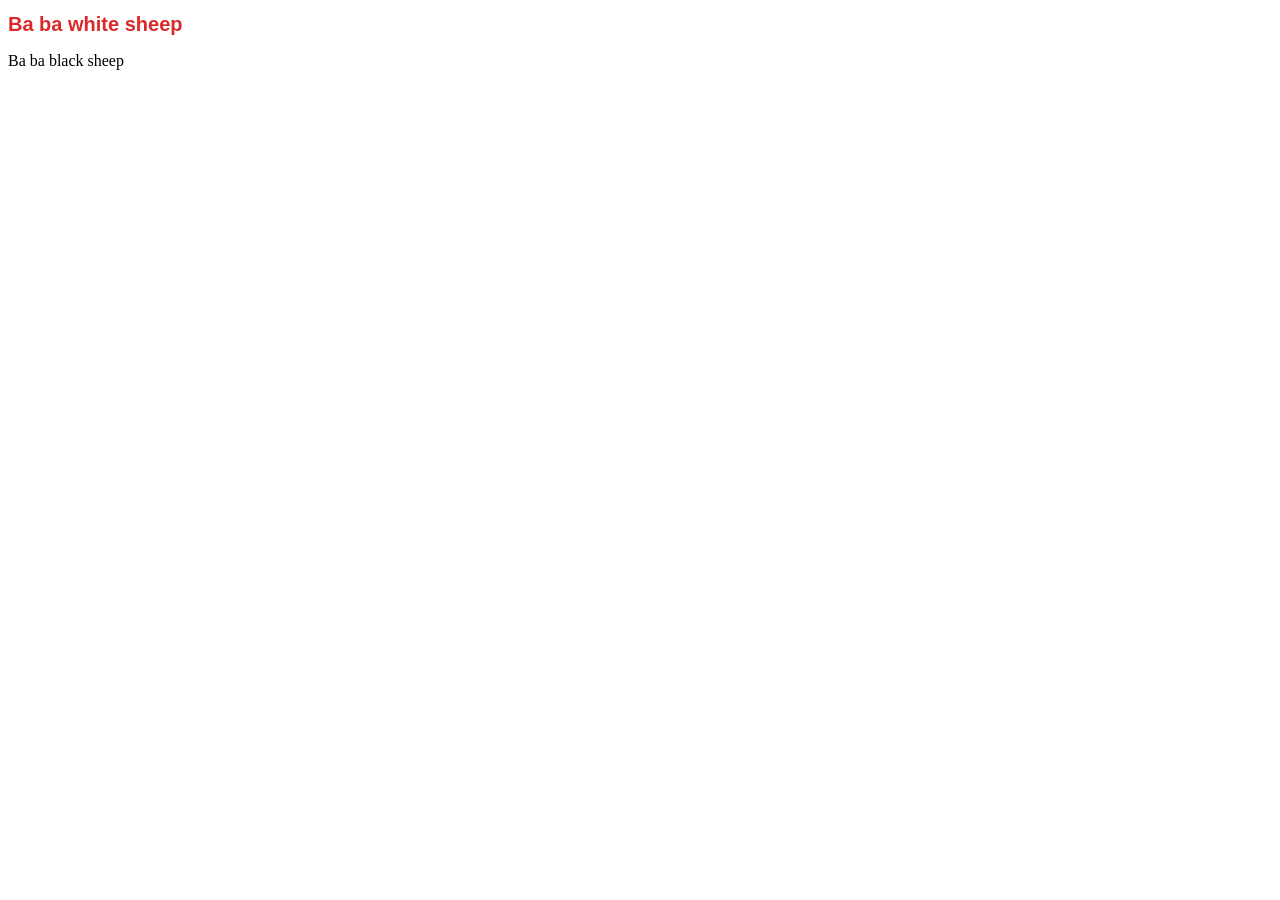
<file: index.html>
<!DOCTYPE html>
<html lang="en">
<head>
    <meta charset="UTF-8">
    <meta name="viewport" content="width=device-width, initial-scale=1.0">
    <title>Document</title>
    <link rel="stylesheet" href="index.css" />

</head>
<body>
    



    <h1 id="myH">
        Hello welcome to the website
    </h1>


    <p id="myP">
        Hi this is a paragraph
    </p>


    <script src="script.js">
        
    </script>
</body>
</html>
</file>
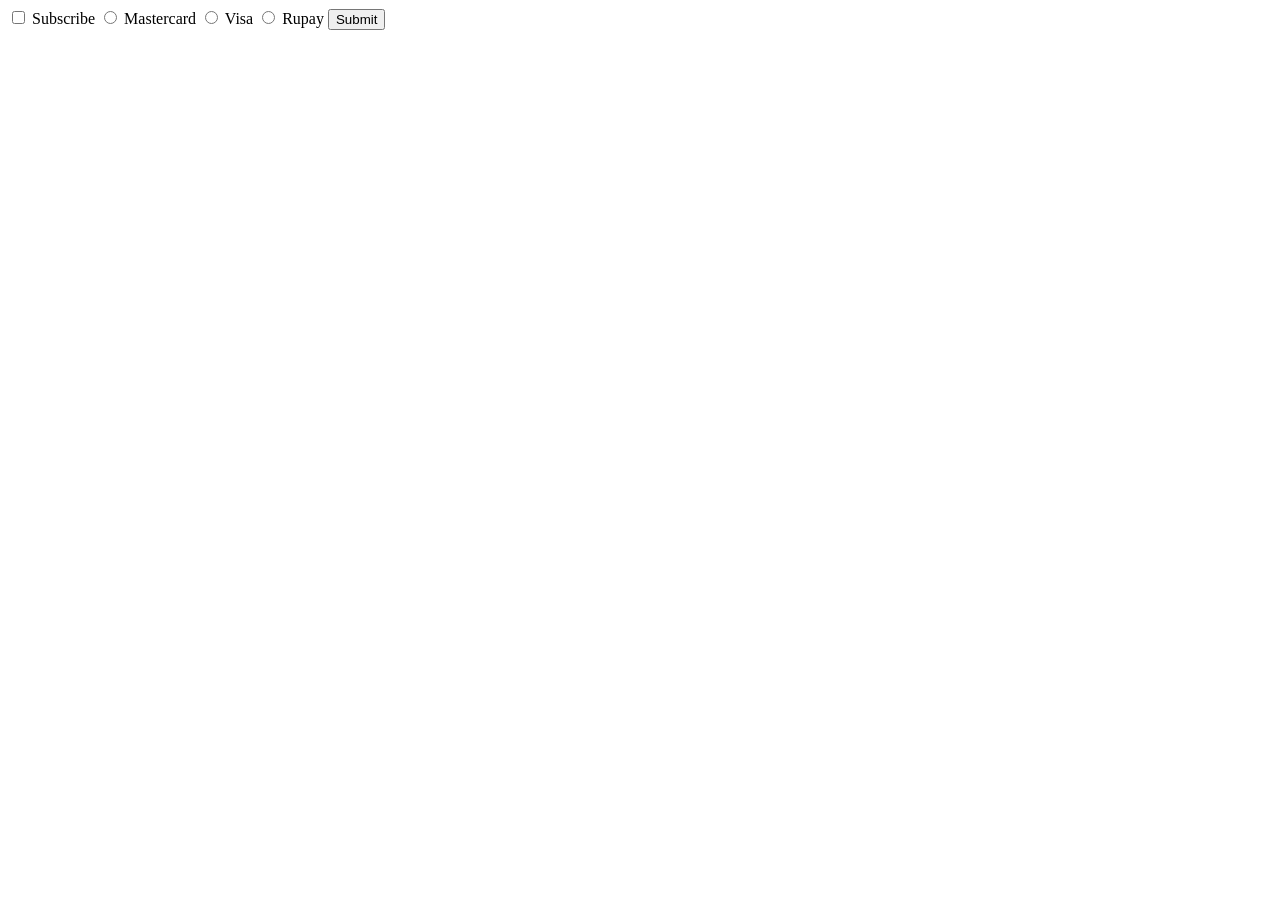
<file: checkedproperty.html>
<!DOCTYPE html>
<html lang="en">
<head>
    <meta charset="UTF-8">
    <meta name="viewport" content="width=device-width, initial-scale=1.0">
    <title>Document</title>
</head>
<body>
    


    <input type="checkbox"   id="subscribe"/>
    <label for="subscribe">
Subscribe
    </label>


    <input type="radio" id="mastercard"  name="card"/>
    <label for="mastercard">Mastercard</label>
   <input type="radio" id="visa"  name="card"/>
    <label for="visa">Visa</label>
    <input type="radio" id="rupay"  name="card"/>
    <label for="rupay">Rupay</label>


    <button id="submit">
        Submit
    </button>


    <script src="checkedproperty.js">

    </script>
</body>
</html>
</file>
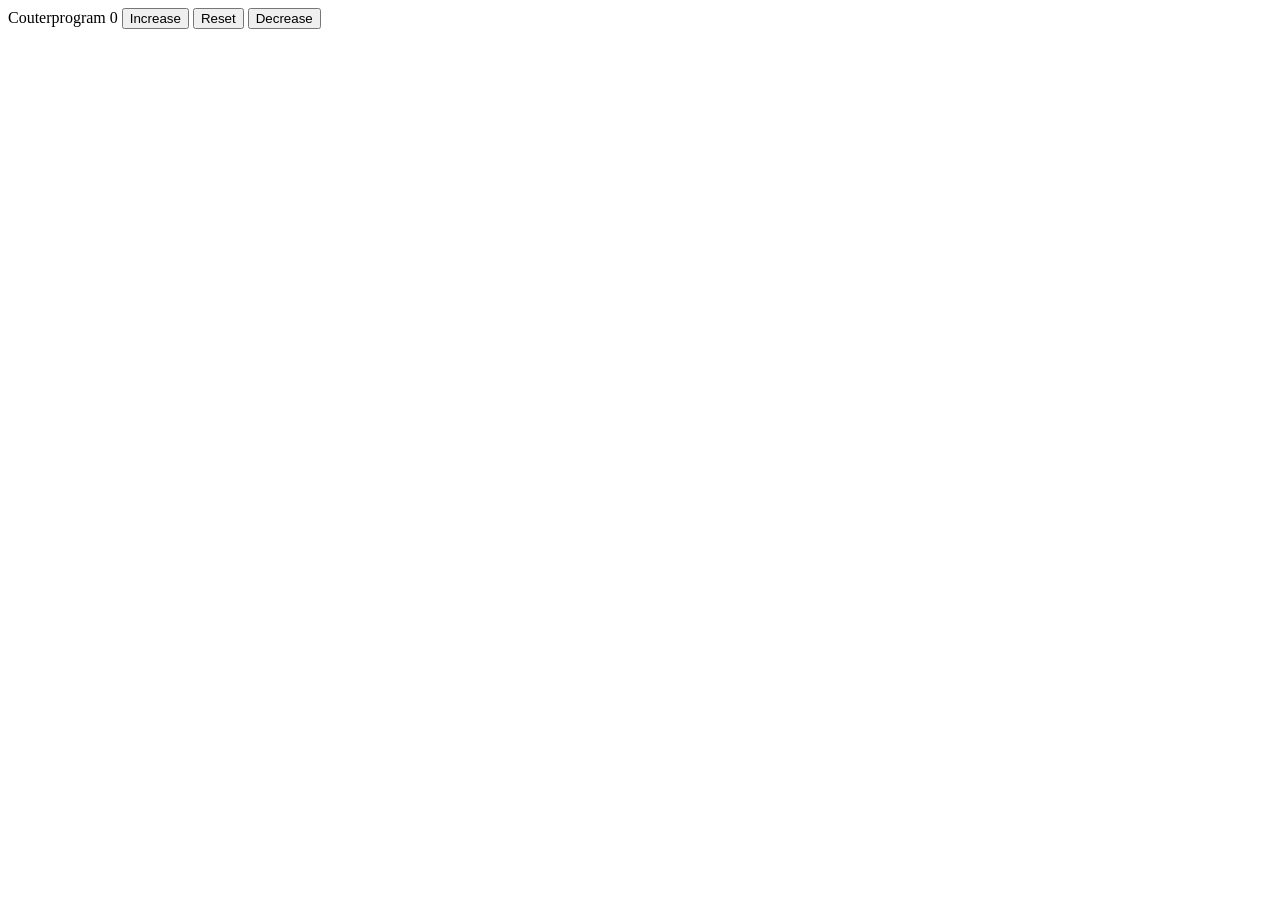
<file: counterprogram.html>
<!DOCTYPE html>
<html lang="en">
<head>
    <meta charset="UTF-8">
    <meta name="viewport" content="width=device-width, initial-scale=1.0">
    <title>Document</title>
</head>
<body>
   
    <label>
        Couterprogram
    </label>



    <Label id="display">0</Label>

    <button id="increase">
Increase
    </button>
   

    <button id="reset">

        Reset

    </button>


    <button id="decrease">
Decrease

    </button>







    <script src="counterprogram.js"></script>
</body>
</html>
</file>
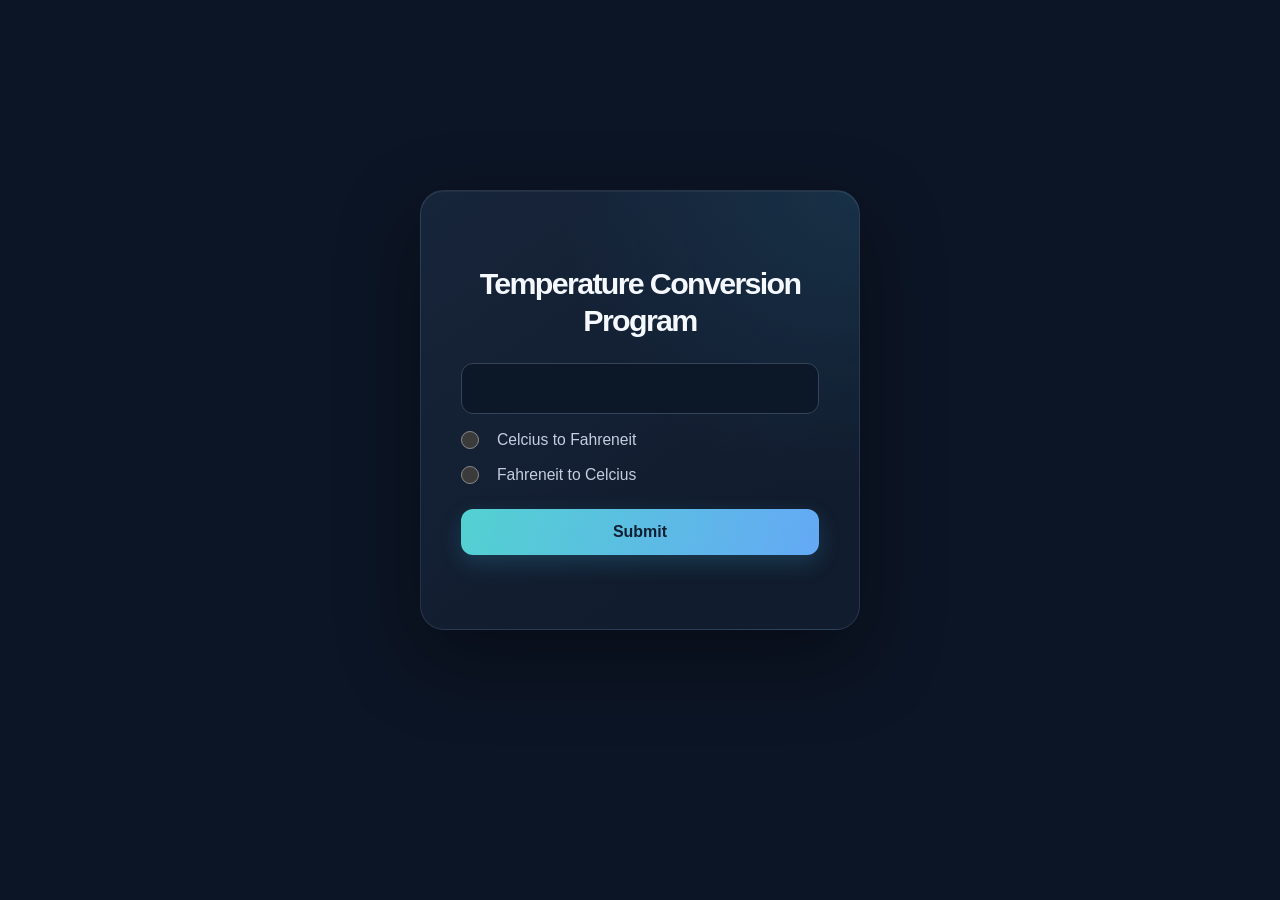
<file: temperatureConversionProgram.html>
<!DOCTYPE html>
<html lang="en">
<head>
    <meta charset="UTF-8">
    <meta name="viewport" content="width=device-width, initial-scale=1.0">
    <title>Document</title>
    <link rel="stylesheet" href="style.css" />
</head>



<body>


<label>
    Temperature Conversion Program
</label>
<br>
<br>



<input type="text" id="input" />
<br>
<br>

<input type="radio" id="cTF" name="select"/>

<label for="cTF" >Celcius to Fahreneit</label>
<br>


<input type="radio" id="fTC"  name="select"/>

<label for="fTC"> Fahreneit to Celcius</label>

<br>
<br>


<button id="submit">
    Submit
</button>

<p id="result"></p>

    <script src="temperatureConversionProgram.js">

    </script>
</body>
</html>
</file>
<file: index.css>
h1{
    color: rgb(218, 41, 41) ;
    font-size : 20px;
    font-family : sans-serif
}
</file>
<file: style.css>
:root {
    color-scheme: dark;
    font-family: "Segoe UI", sans-serif;
    background: #0c1525;
    color: #eef4ff;
    font-synthesis: none;
    text-rendering: optimizeLegibility;
}

* {
    box-sizing: border-box;
}

body {
    display: grid;
    grid-template-columns: 24px minmax(0, 1fr);
    grid-template-rows: auto auto auto auto auto;
    align-content: center;
    align-items: center;
    column-gap: 12px;
    row-gap: 17px;
    width: min(440px, calc(100% - 32px));
    min-height: 440px;
    margin: max(24px, calc((100vh - 520px) / 2)) auto;
    padding: 44px 40px;
    border: 1px solid rgb(183 202 235 / 13%);
    border-radius: 24px;
    background:
        radial-gradient(ellipse at 100% 0%, rgb(38 115 147 / 20%), transparent 48%),
        linear-gradient(145deg, #17253a, #111c2e 75%);
    box-shadow: 0 28px 80px rgb(0 0 0 / 38%), inset 0 1px rgb(255 255 255 / 5%);
}

body > br {
    display: none;
}

body > label:not([for]) {
    grid-area: 1 / 1 / 2 / -1;
    margin-bottom: 8px;
    color: #f5f8ff;
    font-family: "Segoe UI", sans-serif;
    font-size: clamp(1.55rem, 5vw, 1.9rem);
    font-weight: 800;
    letter-spacing: -0.055em;
    line-height: 1.2;
    text-align: center;
}

#input {
    grid-area: 2 / 1 / 3 / -1;
    width: 100%;
    min-width: 0;
    padding: 14px 16px;
    border: 1px solid #34445d;
    border-radius: 12px;
    outline: none;
    background: #0c1728;
    color: #f5f8ff;
    font: inherit;
    font-size: 1.1rem;
    transition: border-color 160ms ease, box-shadow 160ms ease;
}

#input::placeholder {
    color: #8290a7;
}

#input:focus {
    border-color: #51c7d7;
    box-shadow: 0 0 0 4px rgb(81 199 215 / 15%);
}

#cTF,
#fTC {
    width: 18px;
    height: 18px;
    margin: 0;
    accent-color: #51c7d7;
    cursor: pointer;
}

#cTF {
    grid-area: 3 / 1;
}

label[for="cTF"] {
    grid-area: 3 / 2;
}

#fTC {
    grid-area: 4 / 1;
}

label[for="fTC"] {
    grid-area: 4 / 2;
}

label[for="cTF"],
label[for="fTC"] {
    color: #c3cee0;
    font-size: 0.98rem;
    cursor: pointer;
}

#submit {
    grid-area: 5 / 1 / 6 / -1;
    margin-top: 8px;
    padding: 14px 18px;
    border: 0;
    border-radius: 12px;
    background: linear-gradient(105deg, #53d1d1, #64a9f5);
    box-shadow: 0 8px 22px rgb(57 169 204 / 22%);
    color: #102032;
    font: inherit;
    font-weight: 700;
    cursor: pointer;
    transition: transform 160ms ease, box-shadow 160ms ease, filter 160ms ease;
}

#submit:hover {
    transform: translateY(-2px);
    box-shadow: 0 12px 26px rgb(57 169 204 / 32%);
    filter: brightness(1.06);
}

#submit:active {
    transform: translateY(0);
}

#submit:focus-visible,
#cTF:focus-visible,
#fTC:focus-visible {
    outline: 3px solid #f5c46b;
    outline-offset: 3px;
}

#result {
    grid-area: 6 / 1 / 7 / -1;
    margin: 0;
    padding: 15px 16px;
    border: 1px solid rgb(81 199 215 / 24%);
    border-left: 3px solid #51c7d7;
    border-radius: 10px;
    background: rgb(81 199 215 / 7%);
    color: #dceaf7;
    font-size: 0.95rem;
    line-height: 1.6;
    overflow-wrap: anywhere;
}

#result:empty {
    display: none;
}

@media (max-width: 480px) {
    body {
        min-height: 400px;
        padding: 36px 26px;
        border-radius: 20px;
    }
}

@media (prefers-reduced-motion: reduce) {
    *,
    *::before,
    *::after {
        scroll-behavior: auto !important;
        transition-duration: 0.01ms !important;
    }
}
</file>
